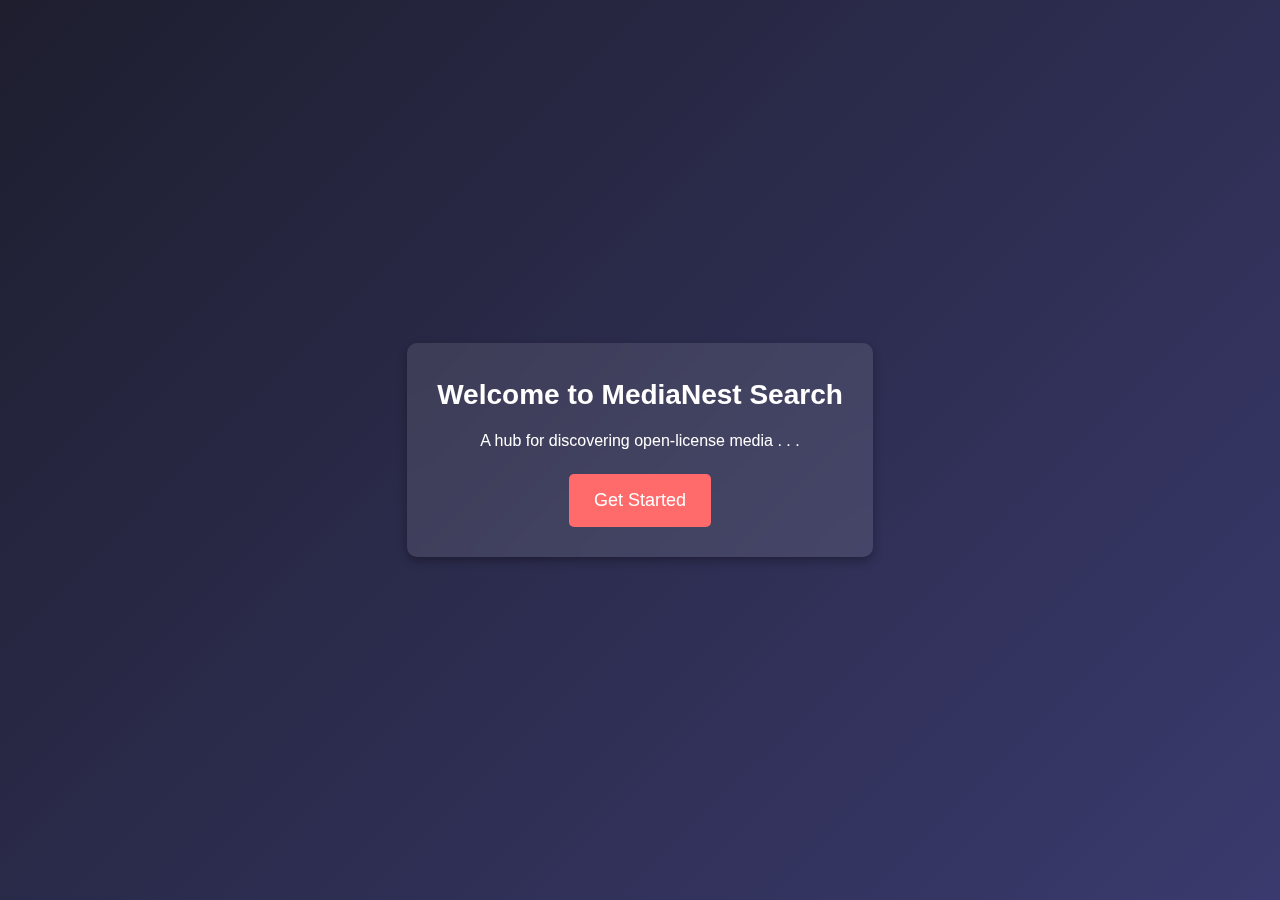
<file: index.html>
<!DOCTYPE html>
<html lang="en">
<head>
    <meta charset="UTF-8">
    <meta name="viewport" content="width=device-width, initial-scale=1.0">
    <title>Openverse Media Search</title>
    <link rel="stylesheet" href="styles.css">
    <style>
        * {
            margin: 0;
            padding: 0;
            box-sizing: border-box;
            font-family: "Arial", sans-serif;
        }

        body {
            display: flex;
            justify-content: center;
            align-items: center;
            height: 100vh;
            background: linear-gradient(135deg, #1E1E2F, #3A3A6E);
            color: white;
            text-align: center;
        }

        .container {
            max-width: 500px;
            background: rgba(255, 255, 255, 0.1);
            padding: 30px;
            border-radius: 10px;
            backdrop-filter: blur(10px);
            box-shadow: 0px 4px 10px rgba(0, 0, 0, 0.3);
        }

        h1 {
            font-size: 28px;
            margin-bottom: 10px;
        }

        p {
            font-size: 16px;
            margin-bottom: 20px;
        }

        .btn {
            display: inline-block;
            background: #ff6b6b;
            color: white;
            text-decoration: none;
            padding: 12px 25px;
            border-radius: 5px;
            font-size: 18px;
            transition: background 0.3s;
        }

        .btn:hover {
            background: #e63946;
        }
    </style>
</head>
<body>
    <div class="container">
        <h1>Welcome to MediaNest Search</h1>
        <p>A hub for discovering open-license media . . . </p>
        <a href="signup.html" class="btn">Get Started </a>
    </div>
</body>
</html>
</file>
<file: styles.css>
* {
    margin: 0;
    padding: 0;
    box-sizing: border-box;
}

body {
    font-family: Arial, sans-serif;
    line-height: 1.6;
    background-color: #f4f4f4;
    color: #333;
}

.container {
    max-width: 1200px;
    margin: 0 auto;
    padding: 20px;
}

header {
    display: flex;
    justify-content: space-between;
    align-items: center;
    padding: 20px;
    background-color: #007bff;
    color: white;
    border-radius: 8px;
    margin-bottom: 20px;
}

header h1 {
    font-size: 24px;
}

#logoutButton {
    padding: 10px 20px;
    background-color: #dc3545;
    color: white;
    border: none;
    border-radius: 4px;
    cursor: pointer;
}

#logoutButton:hover {
    background-color: #c82333;
}

.search-container {
    display: flex;
    flex-wrap: wrap;
    gap: 10px;
    margin-bottom: 20px;
}

.search-container input,
.search-container select,
.search-container button {
    padding: 10px;
    font-size: 16px;
    border: 1px solid #ccc;
    border-radius: 4px;
}

.search-container input {
    flex: 1;
    min-width: 200px;
}

.search-container select {
    min-width: 150px;
}

.search-container button {
    background-color: #007bff;
    color: white;
    border: none;
    cursor: pointer;
}

.search-container button:hover {
    background-color: #0056b3;
}

#loadingText {
    text-align: center;
    font-size: 18px;
    margin: 20px 0;
}

.results-section,
.recent-searches {
    margin-bottom: 30px;
}

.results-section h2,
.recent-searches h2 {
    font-size: 20px;
    margin-bottom: 10px;
}

.results-grid {
    display: grid;
    grid-template-columns: repeat(auto-fit, minmax(250px, 1fr));
    gap: 20px;
}

.media-item {
    background-color: white;
    padding: 15px;
    border-radius: 8px;
    box-shadow: 0 2px 4px rgba(0, 0, 0, 0.1);
}

.media-item img,
.media-item video {
    width: 100%;
    height: auto;
    border-radius: 8px;
    margin-bottom: 10px;
}

.media-item audio {
    width: 100%;
    margin-bottom: 10px;
}

.media-item h3 {
    font-size: 18px;
    margin-bottom: 5px;
}

.media-item p {
    font-size: 14px;
    color: #666;
}

.recent-searches ul {
    list-style: none;
    padding: 0;
}

.recent-searches li {
    display: flex;
    justify-content: space-between;
    align-items: center;
    padding: 10px;
    background-color: white;
    margin-bottom: 10px;
    border-radius: 4px;
    cursor: pointer;
}

.recent-searches li button {
    padding: 5px 10px;
    background-color: #dc3545;
    color: white;
    border: none;
    border-radius: 4px;
    cursor: pointer;
}

.recent-searches li button:hover {
    background-color: #c82333;
}

@media (max-width: 600px) {
    .search-container {
        flex-direction: column;
    }

    .search-container input,
    .search-container select,
    .search-container button {
        width: 100%;
    }
}
</file>
